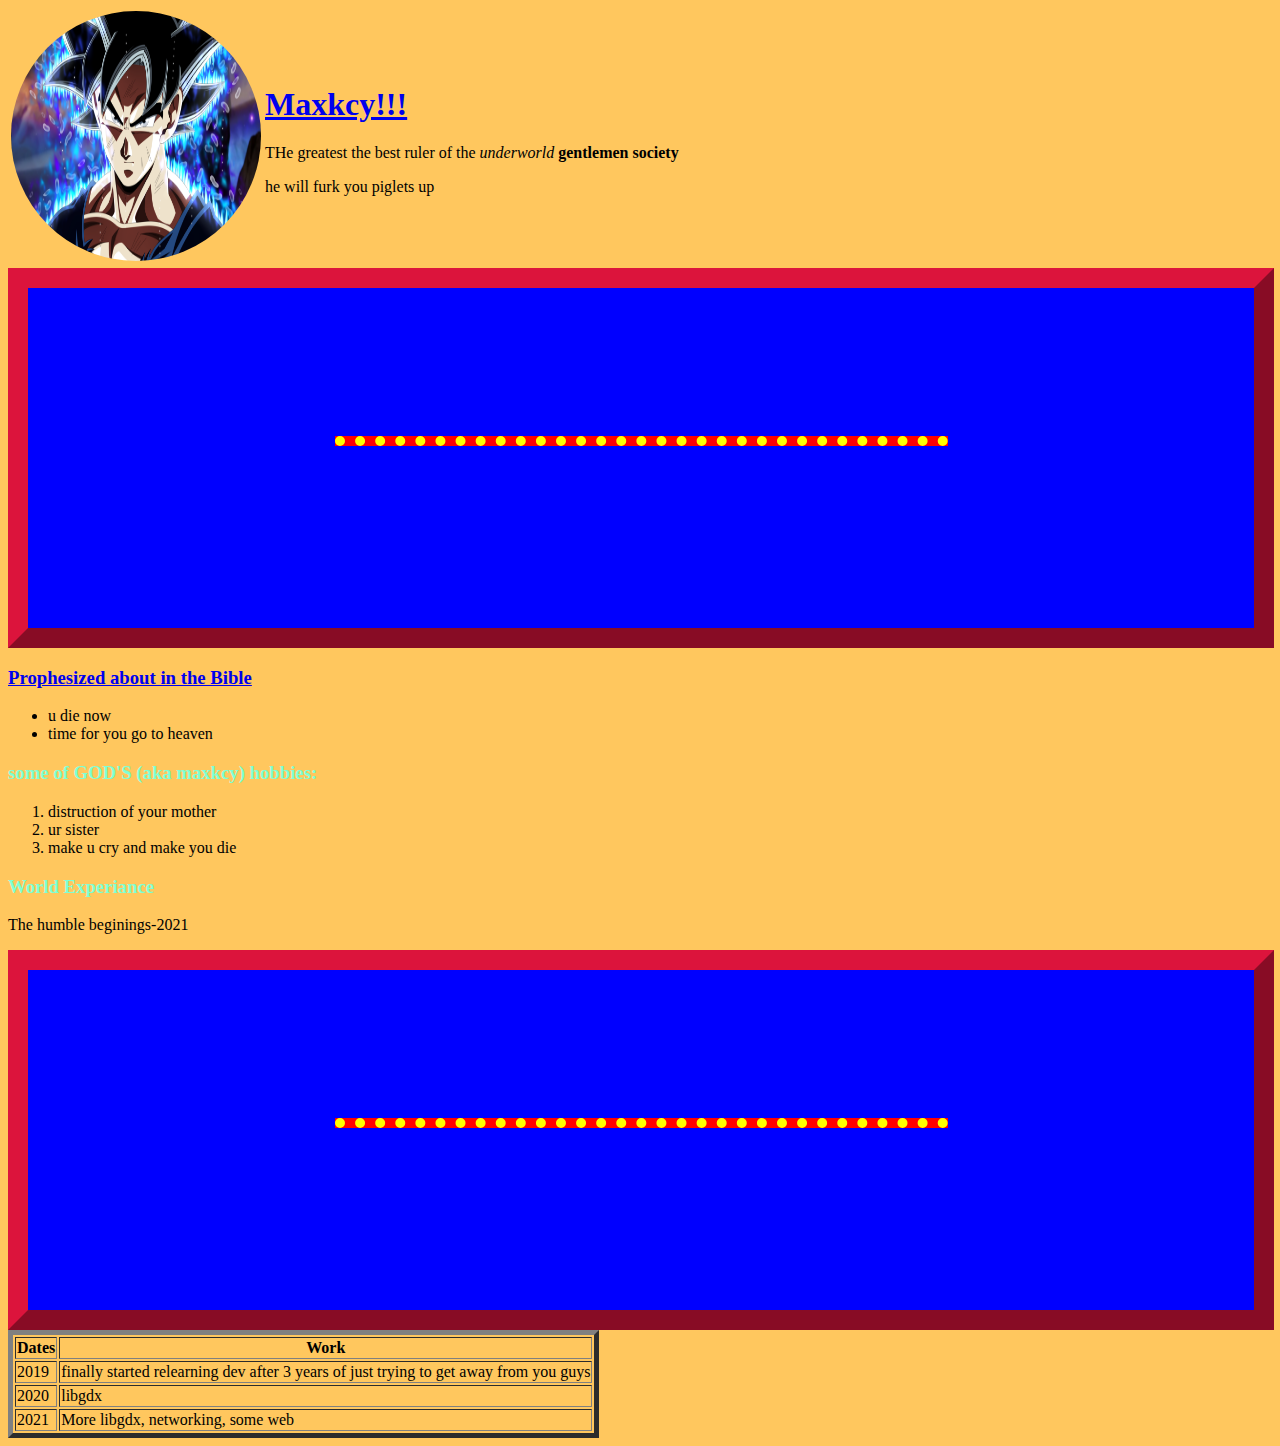
<file: HTML - PERSONAL SITE/index.html>
<!DOCTYPE html>
<html lang="en">
  <head>
    <meta charset="UTF-8" />
    <meta http-equiv="X-UA-Compatible" content="IE=edge" />
    <meta name="viewport" content="width=device-width, initial-scale=1.0" />
    <title>Maxkcy boy!!!</title>
    <link rel="stylesheet" href="CSS/styles.css">
    <link rel="icon" href="images/favicon.ico">
  </head>
  <body>
    <table>
    <tr>
      <td id="tableDirectory">
        <img src="images/my-img.png" alt="Goku Black Hair Ultra Instinct">
      </td>
        <td><h1><a href="https://www.youtube.com/watch?v=ToNLrthvFsE&t=642s">Maxkcy!!!</a></h1>
        <p>THe greatest the best ruler of the <em>underworld</em> <strong>gentlemen society</strong></p>
        <p>he will furk you piglets up</p>
      </td>
      
    </tr>
  </table>
    <div>
      <hr>
    </div>
    <h3><strong><a href="Pages/newpage.html">Prophesized about in the Bible</strong></a></h3>
    <ul>
      <li>u die now</li>
      <li>time for you go to heaven</li>
    </ul>
    <h3>some of <strong>GOD'S (aka maxkcy)</strong> hobbies:</h3>
    <ol>
      <li>distruction of your mother</li>
      <li>ur sister</li>
      <li>make u cry and make you die</li>
    </ol>
    <h3>World Experiance</h3>
    <p>The humble beginings-2021</p>
    <div>
    <hr>
    </div>
    <table border=5>
      <thead>
        <th>Dates</th>
        <th>Work</th>
      </thead>
      <tbody>
      <tr>
        <td>2019</td>
        <td>finally started relearning dev after 3 years of just trying to get away from you guys</td>
      </tr>
      <tr>
        <td>2020</td>
        <td>libgdx</td>
      </tr>
      <tr>
        <td>2021</td>
        <td>More libgdx, networking, some web</td>
      </tr>
    </tbody>
    </table>
  </body>
</html>
</file>
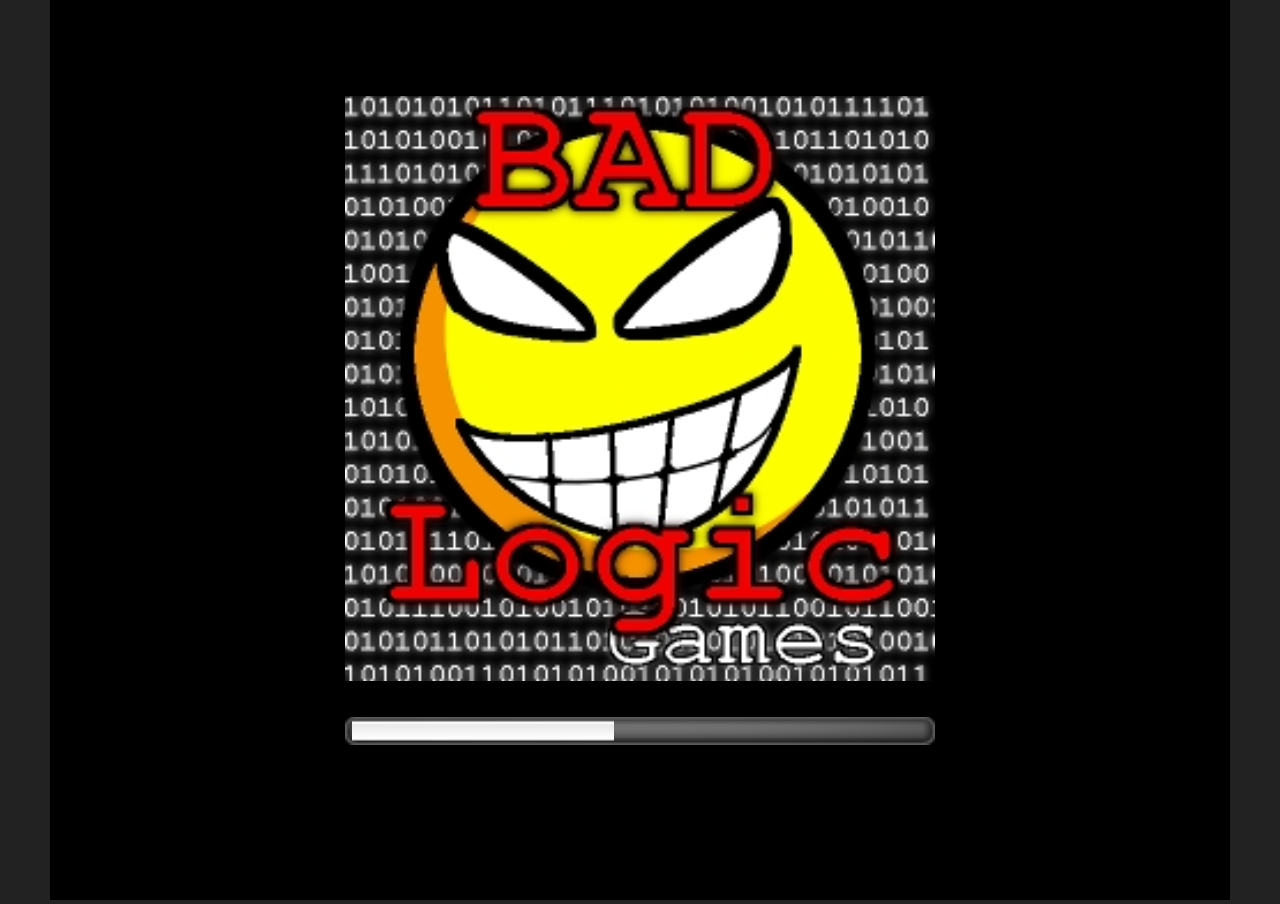
<file: HTML - PERSONAL SITE/Pages/game.html>
<!doctype html>
<html>
<head>
	<title>libGDX application</title>
	<meta http-equiv="content-type" content="text/html; charset=UTF-8">
	<meta id="gameViewport" name="viewport" content="width=device-width initial-scale=1">
	<link href="styles.css" rel="stylesheet" type="text/css">
</head>

<body>
<div align="center" id="embed-html"></div>
<script type="text/javascript" src="html/html.nocache.js"></script>
</body>

<script>
function handleMouseDown(evt) {
	evt.preventDefault();
	evt.stopPropagation();
	window.focus();
}

function handleMouseUp(evt) {
	evt.preventDefault();
	evt.stopPropagation();
}
document.getElementById('embed-html').addEventListener('mousedown', handleMouseDown, false);
document.getElementById('embed-html').addEventListener('mouseup', handleMouseUp, false);

</script>
</html>
</file>
<file: HTML - PERSONAL SITE/CSS/styles.css>
body {
    background-color: rgba(255, 166, 0, 0.63);
}

hr {
  background-color: red;
  border-style: dotted none none;
  border-width: 10px;
  border-color: yellow;
  height: 0px;
  width: 50%;
}

h1{
    color: aqua;
}

h3 {
    color: aquamarine;
}

img {
    height: 250px;
    width: 250px;
    border-radius: 50%;
}

#tableDirectory:hover {
    background-color: red;
}

div {
    background-color: blue;
    border-style: outset;
    border-color: crimson;
    border-width: 20px 20px 20px 20px;

    width: 97%;
    height: 200px;
    padding-top: 140px;
}
</file>
<file: HTML - PERSONAL SITE/Pages/styles.css>
canvas {
    cursor: default;
    outline: none;
}

body {
    background-color: #222222;
}

.superdev {
    color: rgb(37,37,37);
    text-shadow: 0px 1px 1px rgba(250,250,250,0.1);
    font-size: 50pt;
    display: block;
    position: relative;
    text-decoration: none;
    background-color: rgb(83,87,93);
    box-shadow: 0px 3px 0px 0px rgb(34,34,34),
                0px 7px 10px 0px rgb(17,17,17),
                inset 0px 1px 1px 0px rgba(250, 250, 250, .2),
                inset 0px -12px 35px 0px rgba(0, 0, 0, .5);
    width: 70px;
    height: 70px;
    border: 0;
    border-radius: 35px;
    text-align: center;
    line-height: 68px;
}

.superdev:active {
    box-shadow: 0px 0px 0px 0px rgb(34,34,34),
                0px 3px 7px 0px rgb(17,17,17),
                inset 0px 1px 1px 0px rgba(250, 250, 250, .2),
                inset 0px -10px 35px 5px rgba(0, 0, 0, .5);
    background-color: rgb(83,87,93);
    top: 3px;
    color: #fff;
    text-shadow: 0px 0px 3px rgb(250,250,250);
}

.superdev:hover {
    background-color: rgb(100,100,100);
}
</file>
